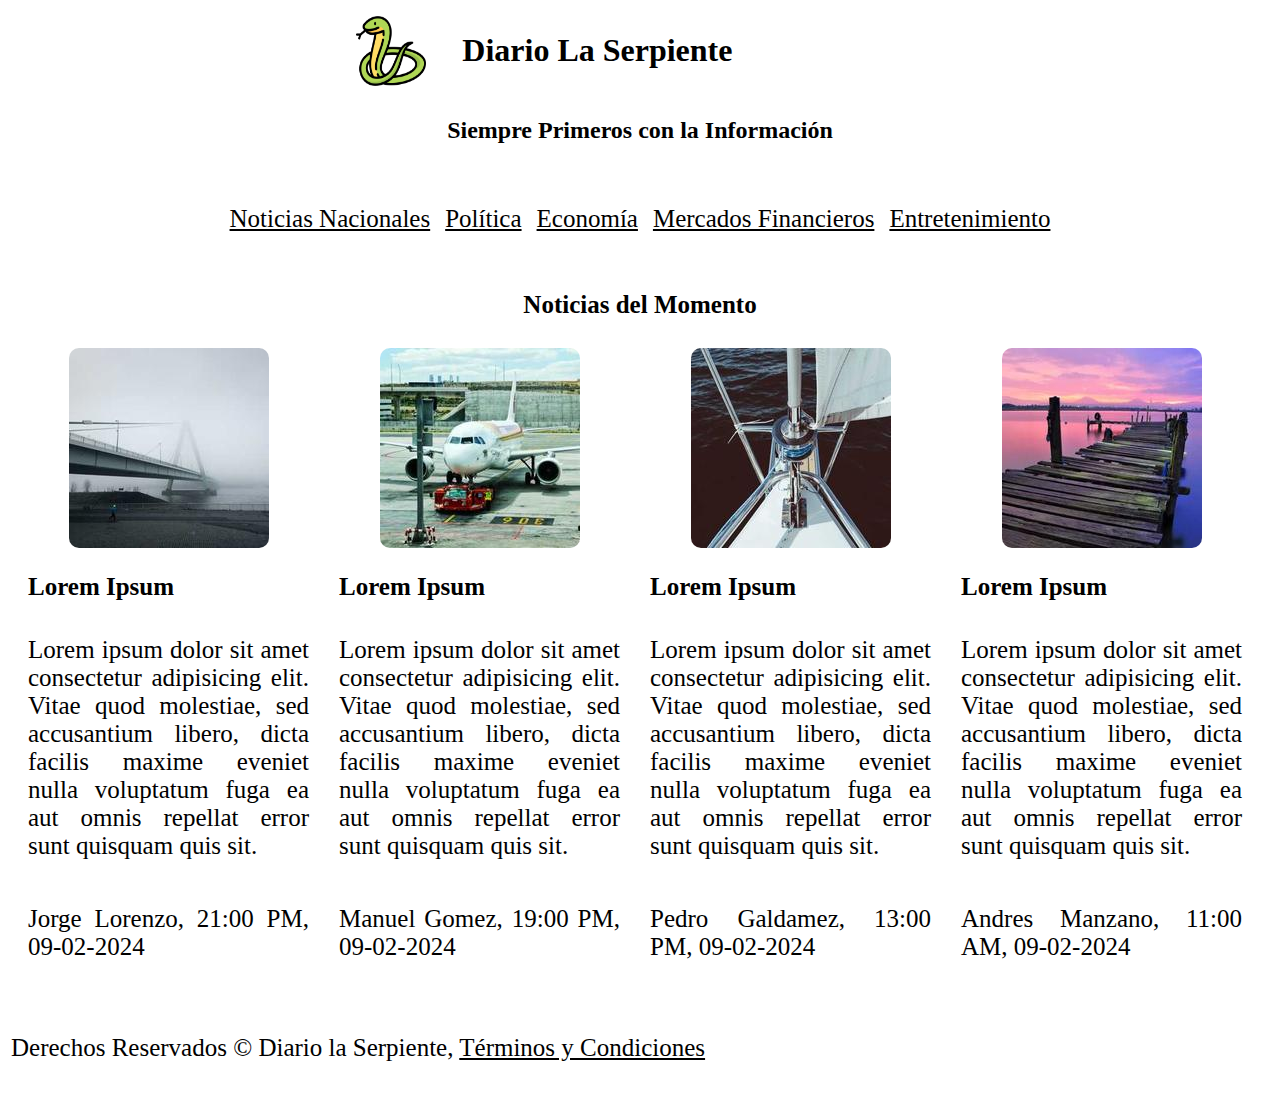
<file: ProyectoGrupal-3.1/index.html>
<!DOCTYPE html>
<html lang="es">
  <head>
    <link rel="stylesheet" href="css/style.css" />
    <title>Diario Online</title>
  </head>
  <body>
    <header>
      <div class="row">
        <div class="col-4">
          <img
            src="./assets/serpiente.png"
            width="70"
            height="80"
            alt="serpiente"
          />
        </div>
        <div class="col-8"><h1>Diario La Serpiente</h1></div>
      </div>
      <div class="row">
        <div class="col-12">
          <h2>Siempre Primeros con la Información</h2>
        </div>
      </div>
      <div class="row">
        <div class="col-12">
          <nav>
            <ul>
              <li>
                <a href="./pages/nacionales.html">Noticias Nacionales</a>
              </li>
              <li>
                <a href="./pages/politica.html">Política</a>
              </li>
              <li>
                <a href="./pages/economia.html">Economía</a>
              </li>
              <li>
                <a href="./pages/mercadoFinancieros.html"
                  >Mercados Financieros</a
                >
              </li>
              <li>
                <a href="./pages/entretenimiento.html">Entretenimiento</a>
              </li>
            </ul>
          </nav>
        </div>
      </div>
    </header>
    <main>
      <div class="row">
        <div class="col-12">
          <h1>Noticias del Momento</h1>
        </div>
        <div class="col-12 col-3">
          <div class="card">
            <div class="align-img">
              <img src="./assets/noticia1.jpg" alt="1" />
            </div>
            <h3>Lorem Ipsum</h3>
            <p>
              Lorem ipsum dolor sit amet consectetur adipisicing elit. Vitae
              quod molestiae, sed accusantium libero, dicta facilis maxime
              eveniet nulla voluptatum fuga ea aut omnis repellat error sunt
              quisquam quis sit.
            </p>
            <footer>
              <p>Jorge Lorenzo, 21:00 PM, 09-02-2024</p>
            </footer>
          </div>
          <div class="card">
            <div class="align-img">
              <img src="./assets/noticia2.jpg" alt="2" />
            </div>
            <h3>Lorem Ipsum</h3>
            <p>
              Lorem ipsum dolor sit amet consectetur adipisicing elit. Vitae
              quod molestiae, sed accusantium libero, dicta facilis maxime
              eveniet nulla voluptatum fuga ea aut omnis repellat error sunt
              quisquam quis sit.
            </p>
            <footer>
              <p>Manuel Gomez, 19:00 PM, 09-02-2024</p>
            </footer>
          </div>
          <div class="card">
            <div class="align-img">
              <img src="./assets/noticia3.jpg" alt="3" />
            </div>
            <h3>Lorem Ipsum</h3>
            <p>
              Lorem ipsum dolor sit amet consectetur adipisicing elit. Vitae
              quod molestiae, sed accusantium libero, dicta facilis maxime
              eveniet nulla voluptatum fuga ea aut omnis repellat error sunt
              quisquam quis sit.
            </p>
            <footer>
              <p>Pedro Galdamez, 13:00 PM, 09-02-2024</p>
            </footer>
          </div>
          <div class="card">
            <div class="align-img">
              <img src="./assets/noticia4.jpg" alt="4" />
            </div>
            <h3>Lorem Ipsum</h3>
            <p>
              Lorem ipsum dolor sit amet consectetur adipisicing elit. Vitae
              quod molestiae, sed accusantium libero, dicta facilis maxime
              eveniet nulla voluptatum fuga ea aut omnis repellat error sunt
              quisquam quis sit.
            </p>
            <footer>
              <p>Andres Manzano, 11:00 AM, 09-02-2024</p>
            </footer>
          </div>

          <article></article>
        </div>
      </div>
    </main>
    <footer>
      <div class="row">
        <div class="col-12">
          <p>
            Derechos Reservados &copy; Diario la Serpiente,
            <a href="./pages/terminosycondiciones.html"
              >Términos y Condiciones</a
            >
          </p>
        </div>
      </div>
    </footer>
  </body>
</html>
</file>
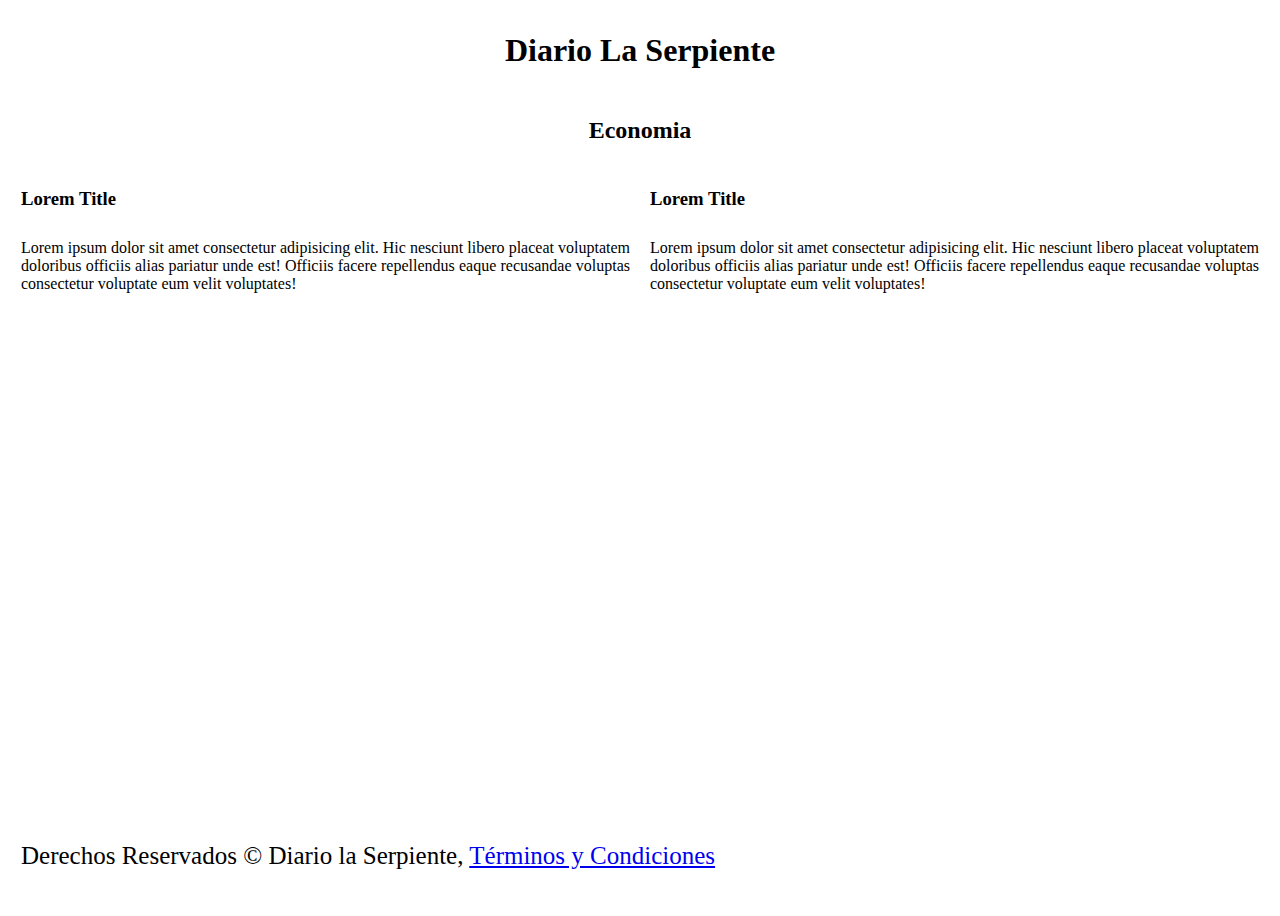
<file: ProyectoGrupal-3.1/pages/economia.html>
<!DOCTYPE html>
<html lang="es">
  <head>
    <link rel="stylesheet" href="../css/pages.css" />
    <title>Economia</title>
  </head>
  <body>
    <div class="row">
      <div class="col-12"><h1>Diario La Serpiente</h1></div>
      <div class="col-12"><h2>Economia</h2></div>
    </div>
    <div class="row">
      <div class="col-12 col-6">
        <div class="card">
          <h3>Lorem Title</h3>
          <p>
            Lorem ipsum dolor sit amet consectetur adipisicing elit. Hic
            nesciunt libero placeat voluptatem doloribus officiis alias pariatur
            unde est! Officiis facere repellendus eaque recusandae voluptas
            consectetur voluptate eum velit voluptates!
          </p>
        </div>
        <div class="card">
          <h3>Lorem Title</h3>
          <p>
            Lorem ipsum dolor sit amet consectetur adipisicing elit. Hic
            nesciunt libero placeat voluptatem doloribus officiis alias pariatur
            unde est! Officiis facere repellendus eaque recusandae voluptas
            consectetur voluptate eum velit voluptates!
          </p>
        </div>
      </div>
    </div>
    <footer>
      <div class="row">
        <div class="col-12">
          <p>
            Derechos Reservados &copy; Diario la Serpiente,
            <a href="./pages/terminosycondiciones.html"
              >Términos y Condiciones</a
            >
          </p>
        </div>
      </div>
    </footer>
  </body>
</html>
</file>
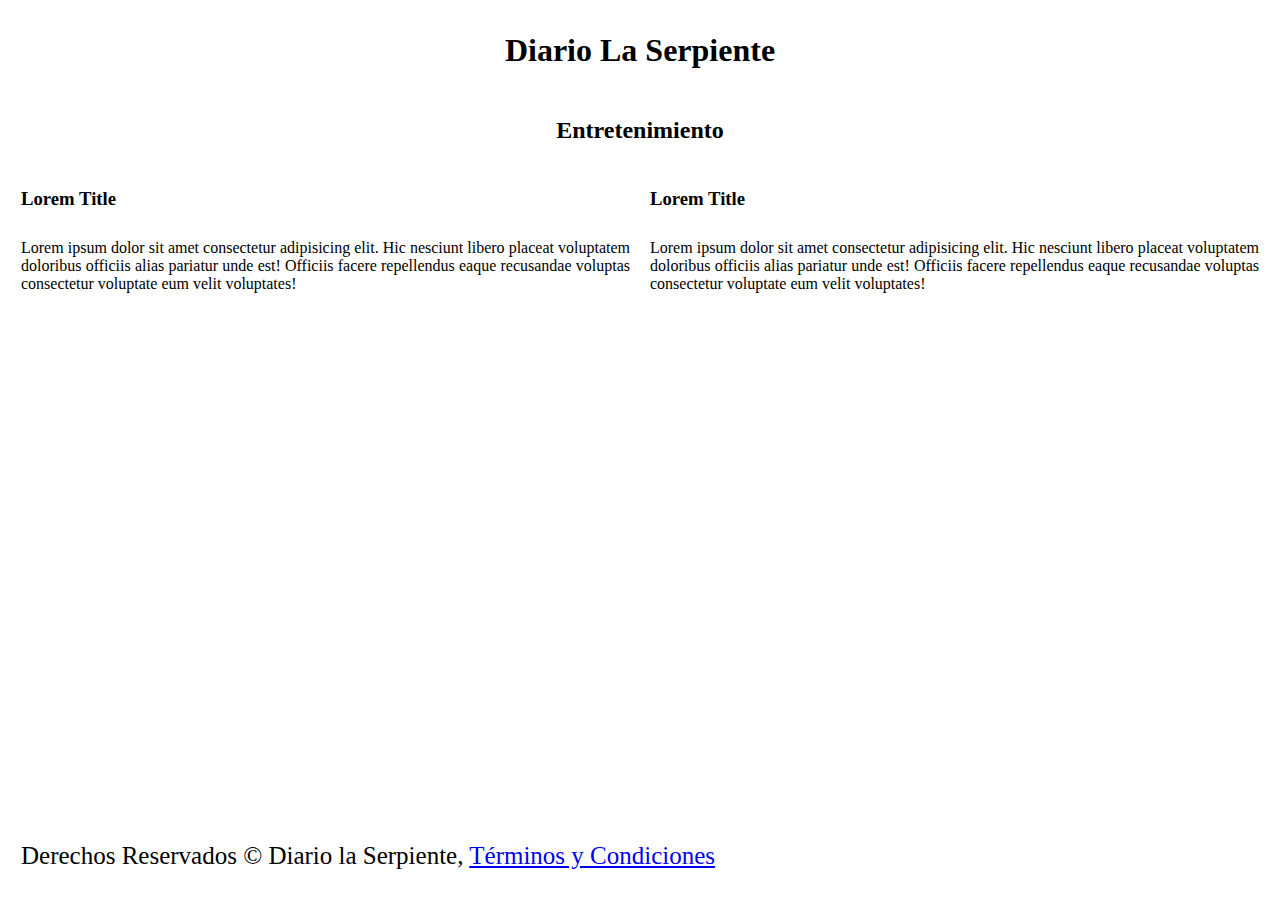
<file: ProyectoGrupal-3.1/pages/entretenimiento.html>
<!DOCTYPE html>
<html lang="es">
  <head>
    <link rel="stylesheet" href="../css/pages.css" />
    <title>Entretenimiento</title>
  </head>
  <body>
    <div class="row">
      <div class="col-12"><h1>Diario La Serpiente</h1></div>
      <div class="col-12"><h2>Entretenimiento</h2></div>
    </div>
    <div class="row">
      <div class="col-12 col-6">
        <div class="card">
          <h3>Lorem Title</h3>
          <p>
            Lorem ipsum dolor sit amet consectetur adipisicing elit. Hic
            nesciunt libero placeat voluptatem doloribus officiis alias pariatur
            unde est! Officiis facere repellendus eaque recusandae voluptas
            consectetur voluptate eum velit voluptates!
          </p>
        </div>
        <div class="card">
          <h3>Lorem Title</h3>
          <p>
            Lorem ipsum dolor sit amet consectetur adipisicing elit. Hic
            nesciunt libero placeat voluptatem doloribus officiis alias pariatur
            unde est! Officiis facere repellendus eaque recusandae voluptas
            consectetur voluptate eum velit voluptates!
          </p>
        </div>
      </div>
    </div>
    <footer>
      <div class="row">
        <div class="col-12">
          <p>
            Derechos Reservados &copy; Diario la Serpiente,
            <a href="./pages/terminosycondiciones.html"
              >Términos y Condiciones</a
            >
          </p>
        </div>
      </div>
    </footer>
  </body>
</html>
</file>
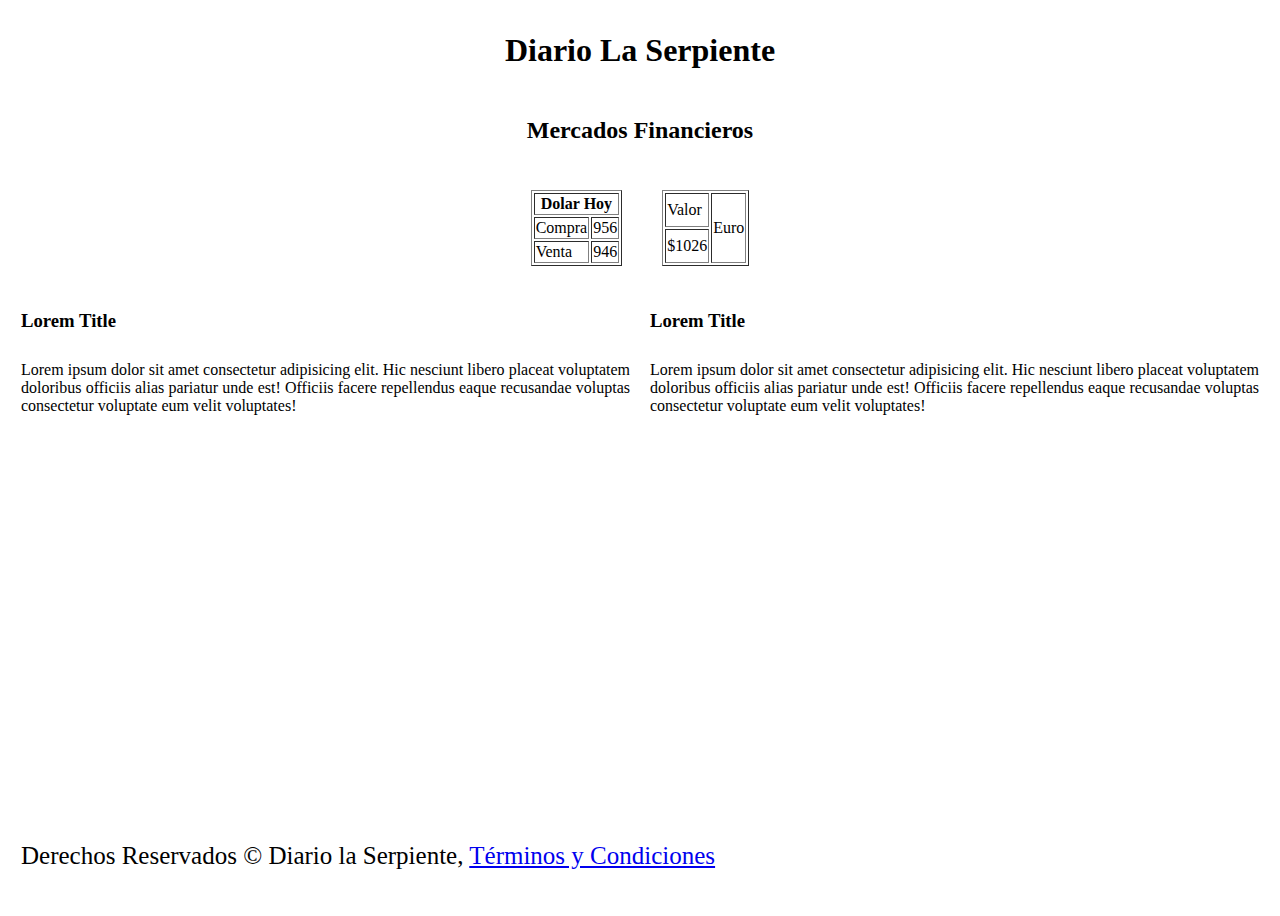
<file: ProyectoGrupal-3.1/pages/mercadoFinancieros.html>
<!DOCTYPE html>
<html lang="es">
  <head>
    <link rel="stylesheet" href="../css/pages.css" />
    <title>Mercados Financieros</title>
  </head>
  <body>
    <div class="row">
      <div class="col-12"><h1>Diario La Serpiente</h1></div>
      <div class="col-12"><h2>Mercados Financieros</h2></div>
    </div>
    <div class="row">
      <div class="col-12 col-6">
        <div class="align-table">
          <table border="1">
            <tr>
              <th colspan="2">Dolar Hoy</th>
            </tr>
            <tr>
              <td>Compra</td>
              <td>956</td>
            </tr>
            <tr>
              <td>Venta</td>
              <td>946</td>
            </tr>
          </table>
        </div>
        <div class="align-table">
          <table border="1">
            <tr>
              <td>Valor</td>
              <td rowspan="2">Euro</td>
            </tr>
            <br />
            <tr colspan="2">
              <td>$1026</td>
            </tr>
          </table>
        </div>
          
        </div>
      </div>
    </div>
    <div class="row">
      <div class="col-12 col-6">
        <div class="card">
          <h3>Lorem Title</h3>
          <p>
            Lorem ipsum dolor sit amet consectetur adipisicing elit. Hic
            nesciunt libero placeat voluptatem doloribus officiis alias pariatur
            unde est! Officiis facere repellendus eaque recusandae voluptas
            consectetur voluptate eum velit voluptates!
          </p>
        </div>
        <div class="card">
          <h3>Lorem Title</h3>
          <p>
            Lorem ipsum dolor sit amet consectetur adipisicing elit. Hic
            nesciunt libero placeat voluptatem doloribus officiis alias pariatur
            unde est! Officiis facere repellendus eaque recusandae voluptas
            consectetur voluptate eum velit voluptates!
          </p>
        </div>
      </div>
    </div>
    <footer>
      <div class="row">
        <div class="col-12">
          <p>
            Derechos Reservados &copy; Diario la Serpiente,
            <a href="./pages/terminosycondiciones.html"
              >Términos y Condiciones</a
            >
          </p>
        </div>
      </div>
    </footer>
  </body>
</html>
</file>
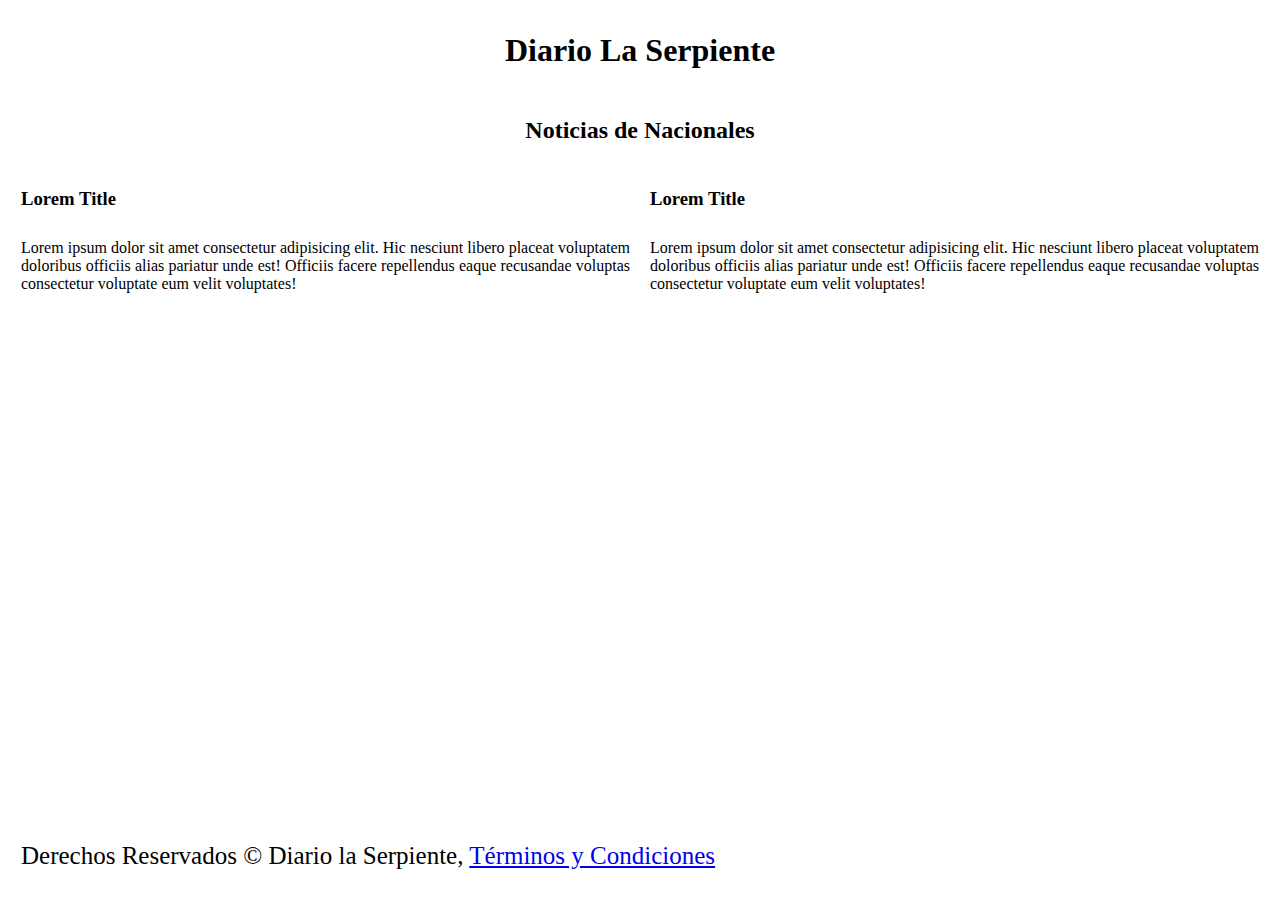
<file: ProyectoGrupal-3.1/pages/nacionales.html>
<!DOCTYPE html>
<html lang="es">
  <head>
    <link rel="stylesheet" href="../css/pages.css" />
    <title>Noticias Nacionales</title>
  </head>
  <body>
    <div class="row">
      <div class="col-12"><h1>Diario La Serpiente</h1></div>
      <div class="col-12"><h2>Noticias de Nacionales</h2></div>
    </div>
    <div class="row">
      <div class="col-12 col-6">
        <div class="card">
          <h3>Lorem Title</h3>
          <p>
            Lorem ipsum dolor sit amet consectetur adipisicing elit. Hic
            nesciunt libero placeat voluptatem doloribus officiis alias pariatur
            unde est! Officiis facere repellendus eaque recusandae voluptas
            consectetur voluptate eum velit voluptates!
          </p>
        </div>
        <div class="card">
          <h3>Lorem Title</h3>
          <p>
            Lorem ipsum dolor sit amet consectetur adipisicing elit. Hic
            nesciunt libero placeat voluptatem doloribus officiis alias pariatur
            unde est! Officiis facere repellendus eaque recusandae voluptas
            consectetur voluptate eum velit voluptates!
          </p>
        </div>
      </div>
    </div>
    <footer>
      <div class="row">
        <div class="col-12">
          <p>
            Derechos Reservados &copy; Diario la Serpiente,
            <a href="./pages/terminosycondiciones.html"
              >Términos y Condiciones</a
            >
          </p>
        </div>
      </div>
    </footer>
  </body>
</html>
</file>
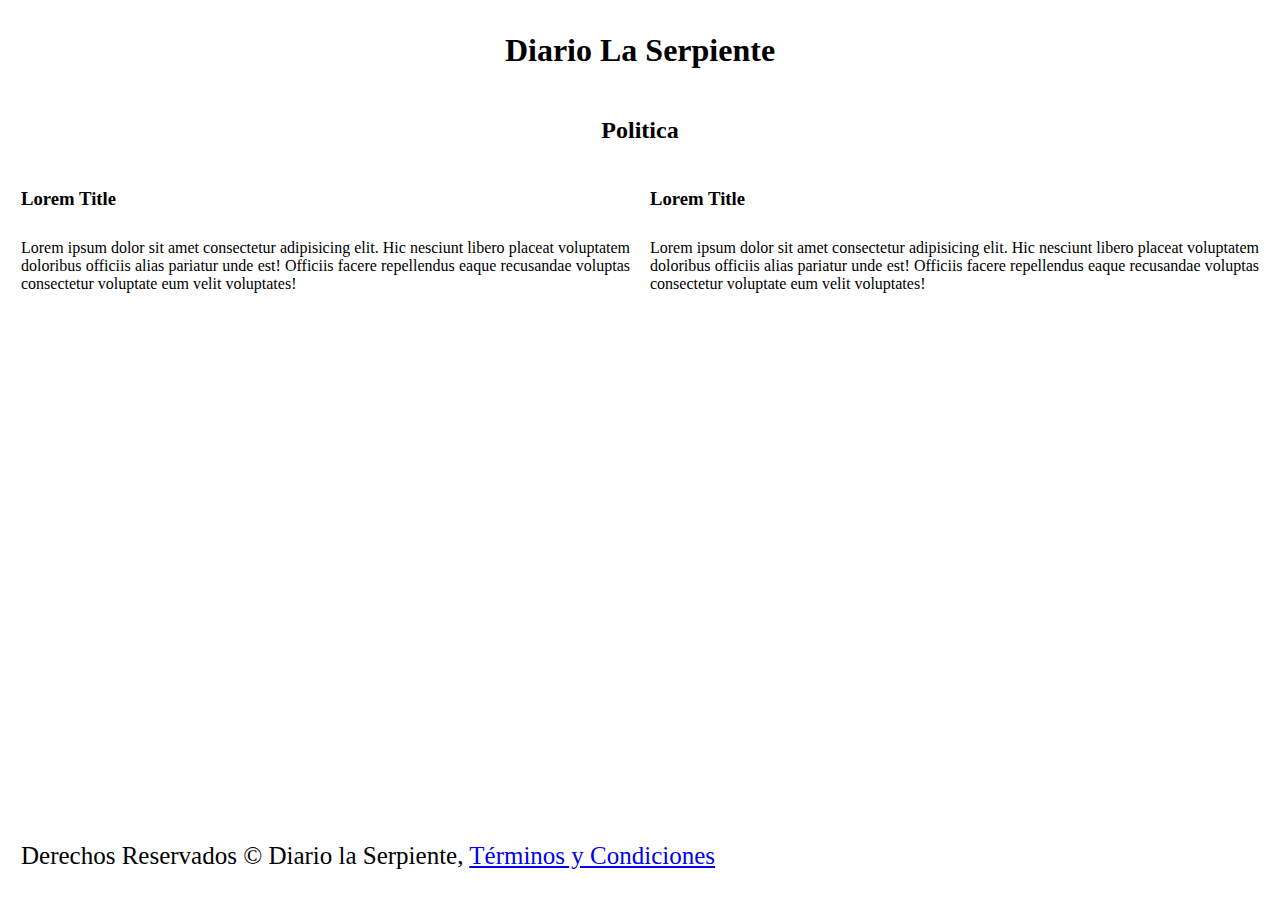
<file: ProyectoGrupal-3.1/pages/politica.html>
<!DOCTYPE html>
<html lang="es">
  <head>
    <link rel="stylesheet" href="../css/pages.css" />
    <title>Politica</title>
  </head>
  <body>
    <div class="row">
      <div class="col-12"><h1>Diario La Serpiente</h1></div>
      <div class="col-12"><h2>Politica</h2></div>
    </div>
    <div class="row">
      <div class="col-12 col-6">
        <div class="card">
          <h3>Lorem Title</h3>
          <p>
            Lorem ipsum dolor sit amet consectetur adipisicing elit. Hic
            nesciunt libero placeat voluptatem doloribus officiis alias pariatur
            unde est! Officiis facere repellendus eaque recusandae voluptas
            consectetur voluptate eum velit voluptates!
          </p>
        </div>
        <div class="card">
          <h3>Lorem Title</h3>
          <p>
            Lorem ipsum dolor sit amet consectetur adipisicing elit. Hic
            nesciunt libero placeat voluptatem doloribus officiis alias pariatur
            unde est! Officiis facere repellendus eaque recusandae voluptas
            consectetur voluptate eum velit voluptates!
          </p>
        </div>
      </div>
    </div>
    <footer>
      <div class="row">
        <div class="col-12">
          <p>
            Derechos Reservados &copy; Diario la Serpiente,
            <a href="./pages/terminosycondiciones.html"
              >Términos y Condiciones</a
            >
          </p>
        </div>
      </div>
    </footer>
  </body>
</html>
</file>
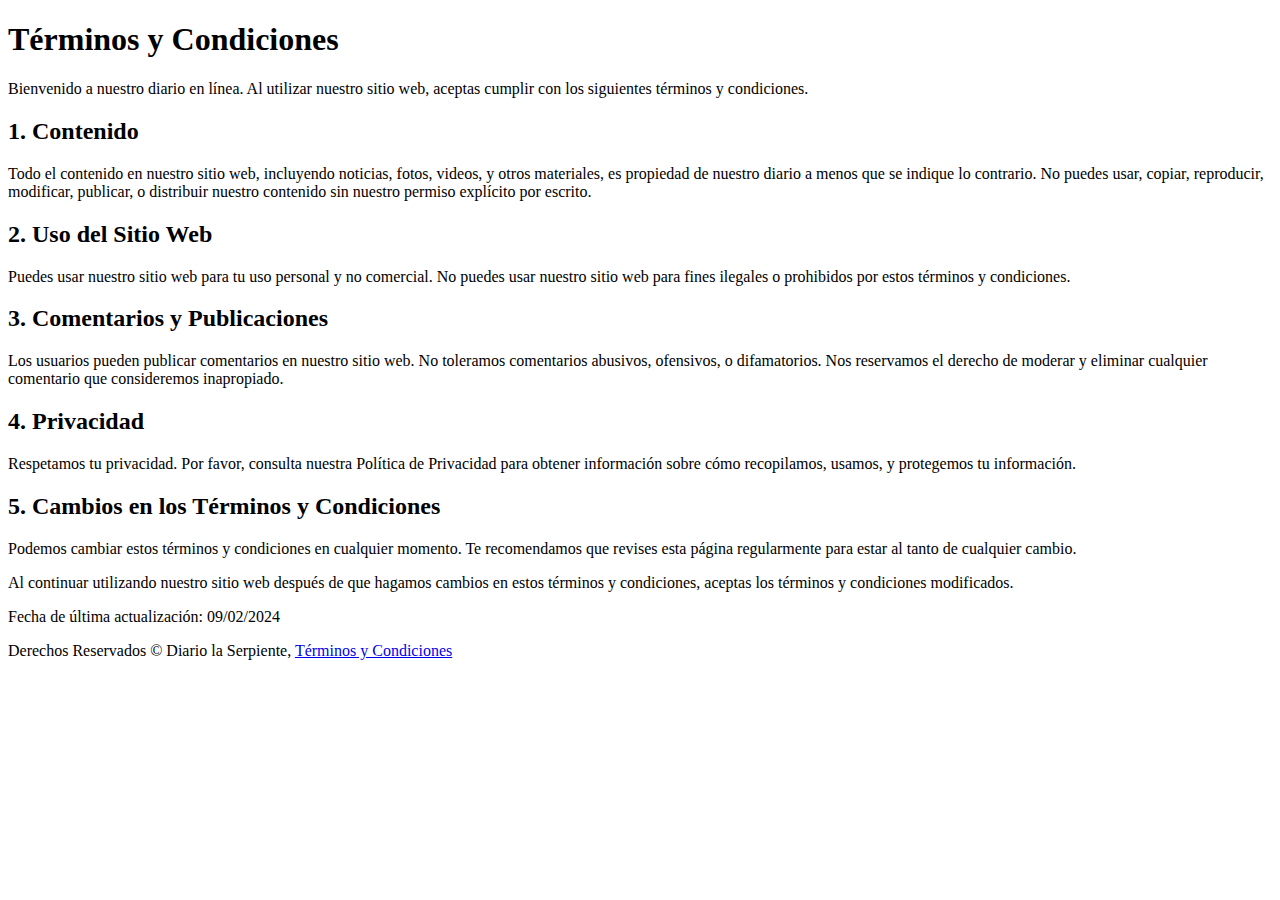
<file: ProyectoGrupal-3.1/pages/terminosycondiciones.html>
<!DOCTYPE html>
<html lang="es">
  <head>
    <title>Términos y Condiciones</title>
  </head>
  <body>
    <h1>Términos y Condiciones</h1>

    <p>
      Bienvenido a nuestro diario en línea. Al utilizar nuestro sitio web,
      aceptas cumplir con los siguientes términos y condiciones.
    </p>

    <h2>1. Contenido</h2>

    <p>
      Todo el contenido en nuestro sitio web, incluyendo noticias, fotos,
      videos, y otros materiales, es propiedad de nuestro diario a menos que se
      indique lo contrario. No puedes usar, copiar, reproducir, modificar,
      publicar, o distribuir nuestro contenido sin nuestro permiso explícito por
      escrito.
    </p>

    <h2>2. Uso del Sitio Web</h2>

    <p>
      Puedes usar nuestro sitio web para tu uso personal y no comercial. No
      puedes usar nuestro sitio web para fines ilegales o prohibidos por estos
      términos y condiciones.
    </p>

    <h2>3. Comentarios y Publicaciones</h2>

    <p>
      Los usuarios pueden publicar comentarios en nuestro sitio web. No
      toleramos comentarios abusivos, ofensivos, o difamatorios. Nos reservamos
      el derecho de moderar y eliminar cualquier comentario que consideremos
      inapropiado.
    </p>

    <h2>4. Privacidad</h2>

    <p>
      Respetamos tu privacidad. Por favor, consulta nuestra Política de
      Privacidad para obtener información sobre cómo recopilamos, usamos, y
      protegemos tu información.
    </p>

    <h2>5. Cambios en los Términos y Condiciones</h2>

    <p>
      Podemos cambiar estos términos y condiciones en cualquier momento. Te
      recomendamos que revises esta página regularmente para estar al tanto de
      cualquier cambio.
    </p>

    <p>
      Al continuar utilizando nuestro sitio web después de que hagamos cambios
      en estos términos y condiciones, aceptas los términos y condiciones
      modificados.
    </p>

    <p>Fecha de última actualización: 09/02/2024</p>
    <p>
      Derechos Reservados &copy; Diario la Serpiente,
      <a href="./pages/terminosycondiciones.html">Términos y Condiciones</a>
    </p>
  </body>
</html>
</file>
<file: ProyectoGrupal-3.1/css/style.css>
* {
  box-sizing: border-box;
}
.col-1 {
  width: 8.33%;
}
.col-2 {
  width: 16.66%;
}
.col-3 {
  width: 25%;
}
.col-4 {
  width: 33.33%;
}
.col-5 {
  width: 41.66%;
}
.col-6 {
  width: 50%;
}
.col-7 {
  width: 58.33%;
}
.col-8 {
  width: 66.66%;
}
.col-9 {
  width: 75%;
}
.col-10 {
  width: 83.33%;
}
.col-11 {
  width: 91.66%;
}
.col-12 {
  width: 100%;
}
[class*="col-"] {
  float: left;
  padding: 3px;
}
.row::after {
  content: "";
  clear: both;
  display: table;
}

body {
  display: flex;
  flex-direction: column;
  min-height: 100vh;
}

header h1 {
  padding-left: 30px;
}

header h2 {
  text-align: center;
}

header .row .col-4 {
  display: flex;
  justify-content: flex-end;
}

header nav ul,
a {
  font-size: 25px;
  list-style-type: none;
  color: black;
  text-align: center;
}

main h1 {
  text-align: center;
  font-size: 25px;
}

main .align-img {
  display: flex;
  justify-content: center;
}

main .align-img img {
  border-radius: 10px;
}

main h3 {
  padding-left: 10px;
  font-size: 25px;
}

main p {
  text-align: justify;
  padding: 10px;
  font-size: 25px;
}

footer {
  margin-top: auto;
}

footer p {
  font-size: 25px;
}

@media only screen and (min-width: 768px) and (max-width: 1023px) {
  nav ul {
    display: flex;
    gap: 15px;
    padding: 10px;
  }

  .row .col-3 {
    display: flex;
    justify-content: center;
    gap: 10px;
    padding: 10px;
  }
}

@media only screen and (min-width: 1024px) {
  nav ul {
    display: flex;
    gap: 15px;
    padding: 10px;
    justify-content: center;
  }

  .row .col-3 {
    display: flex;
    justify-content: center;
    gap: 10px;
    padding: 10px;
  }
}
</file>
<file: ProyectoGrupal-3.1/css/pages.css>
* {
  box-sizing: border-box;
}
.col-1 {
  width: 8.33%;
}
.col-2 {
  width: 16.66%;
}
.col-3 {
  width: 25%;
}
.col-4 {
  width: 33.33%;
}
.col-5 {
  width: 41.66%;
}
.col-6 {
  width: 50%;
}
.col-7 {
  width: 58.33%;
}
.col-8 {
  width: 66.66%;
}
.col-9 {
  width: 75%;
}
.col-10 {
  width: 83.33%;
}
.col-11 {
  width: 91.66%;
}
.col-12 {
  width: 100%;
}
[class*="col-"] {
  float: left;
  padding: 3px;
}
.row::after {
  content: "";
  clear: both;
  display: table;
}

body {
  display: flex;
  flex-direction: column;
  min-height: 100vh;
}

.row .col-12 h1,
h2 {
  text-align: center;
}

.row .col-12 h3 {
  padding-left: 10px;
}

.row .col-12 p {
  padding: 10px;
  text-align: justify;
}

.row .col-12 .align-table {
  display: flex;
  justify-content: center;
  padding: 20px;
}

footer {
  margin-top: auto;
}

footer p {
  font-size: 25px;
}

@media only screen and (min-width: 768px) and (max-width: 1023px) {
  .row .col-6 {
    display: flex;
    justify-content: center;
  }
}

@media only screen and (min-width: 1024px) {
  .row .col-6 {
    display: flex;
    justify-content: center;
  }
}
</file>
